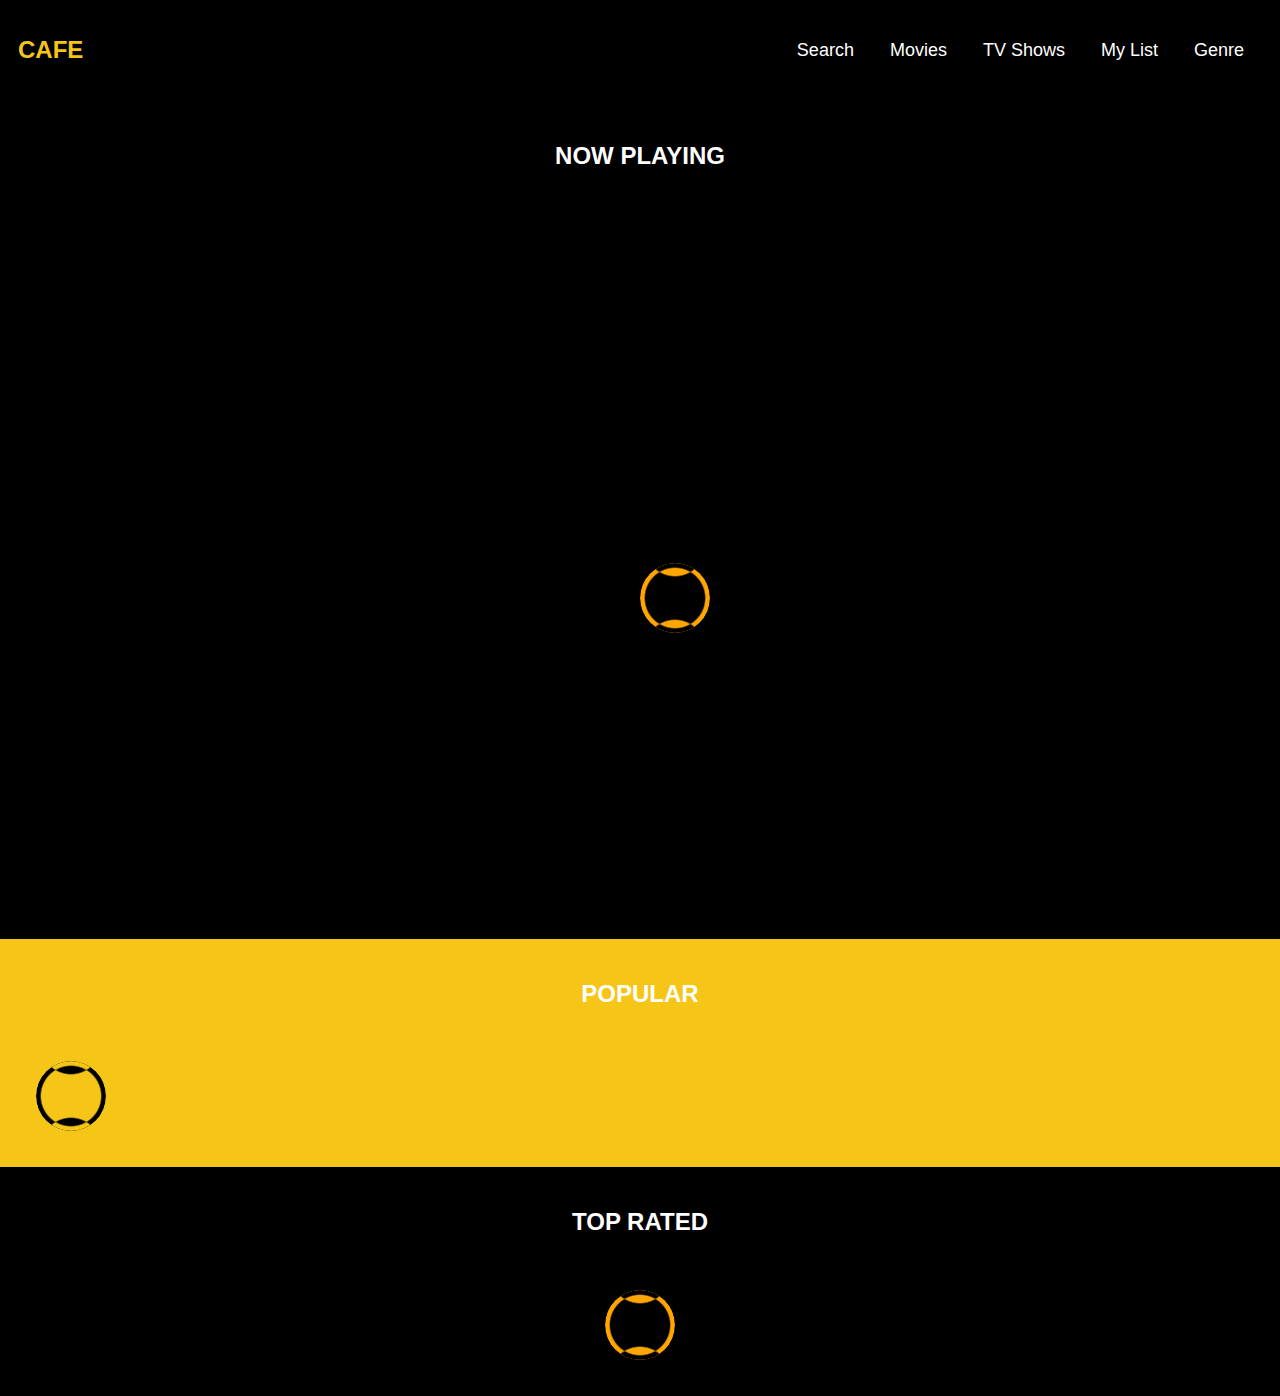
<file: index.html>
<!DOCTYPE html>
<html lang="en">

<head>
	<meta charset="UTF-8">
	<meta name="viewport" content="width=device-width, initial-scale=1.0">
	<link rel="stylesheet" href="https://cdnjs.cloudflare.com/ajax/libs/font-awesome/6.4.2/css/all.min.css"
		integrity="sha512-z3gLpd7yknf1YoNbCzqRKc4qyor8gaKU1qmn+CShxbuBusANI9QpRohGBreCFkKxLhei6S9CQXFEbbKuqLg0DA=="
		crossorigin="anonymous" referrerpolicy="no-referrer" />
	<link rel="stylesheet" href="css/reset.css">
	<link rel="stylesheet" href="css/style.css">
	<link rel="stylesheet" href="css/loader.css">
	<title>CAFE</title>
</head>

<body>
	<header>
		<nav>
			<div class="container nav-container">
				<div class="nav-logo">
					CAFE
				</div>
				<div class="toggler-container">
					<input type="checkbox" name="" id="toggler">
					<label for="toggler">
						<i class="fa-solid fa-bars"></i>
					</label>
				</div>
				<ul class="nav-ul topnav" id="MyTopNav">
					<li class="nav--li"><a href="" id="search-btn">Search</a></li>
					<li class="nav--li"><a href="" id="movie-btn">Movies</a></li>
					<li class="nav--li"><a href="" id="show-btn">TV Shows</a></li>
					<li class="nav--li"><a href="" id="my-list">My List</a></li>
					<li class="nav--li"><a href="./genre.html" id="genreLink">Genre</a></li>
				</ul>
			</div>
		</nav>
	</header>
	<section class="search-result">
		<form>
			<div>
				<input type="text" name="" id="search-bar" class="search-bar" placeholder="Shows Movies and more">
				<i class="fa-solid fa-search"></i>
			</div>
		</form>
		<div class="section--title">
			TRENDING
		</div>
		<div class="container cards-container search-result-card-container">

			<div class="custom-loader"></div>


		</div>
	</section>
	<section class="pagination container">
		<div class="section--title">

		</div>
		<div class="container cards-container pagination-container">

			<div class="custom-loader"></div>


		</div>
		<button class="prev btn">prev</button>
		<span class="current-page"></span>
		<button class="next btn">next</button>
	</section>
	<main>
		<section class="hero">
			<div class="container hero-container">
				<div class="section--title">
					NOW PLAYING
				</div>
				<div class="hero--slider-container slider-container">
					<div class="slider">
						<div class="custom-loader"></div>
					</div>
				</div>
			</div>
			</div>
		</section>
		<section class="popular-movies">
			<div class="section--title">
				POPULAR
			</div>
			<div class="container cards-container">
				<div class="popular-movies-card-container">
					<div class="custom-loader"></div>
					<!-- <div class="movie-card">
					<div class="card--movie-image">

					</div>
					<div class="card--movie-name">

					</div>
					<div class="card--movie-time">

					</div>
				</div> -->
				</div>
			</div>
		</section>
		<section class="top-rated-movies">
			<div class="section--title">
				TOP RATED
			</div>
			<div class="container cards-container">
				<div class="custom-loader"></div>
			</div>
		</section>
	</main>


	<script src="js/main.js" defer></script>
</body>

</html>
</file>
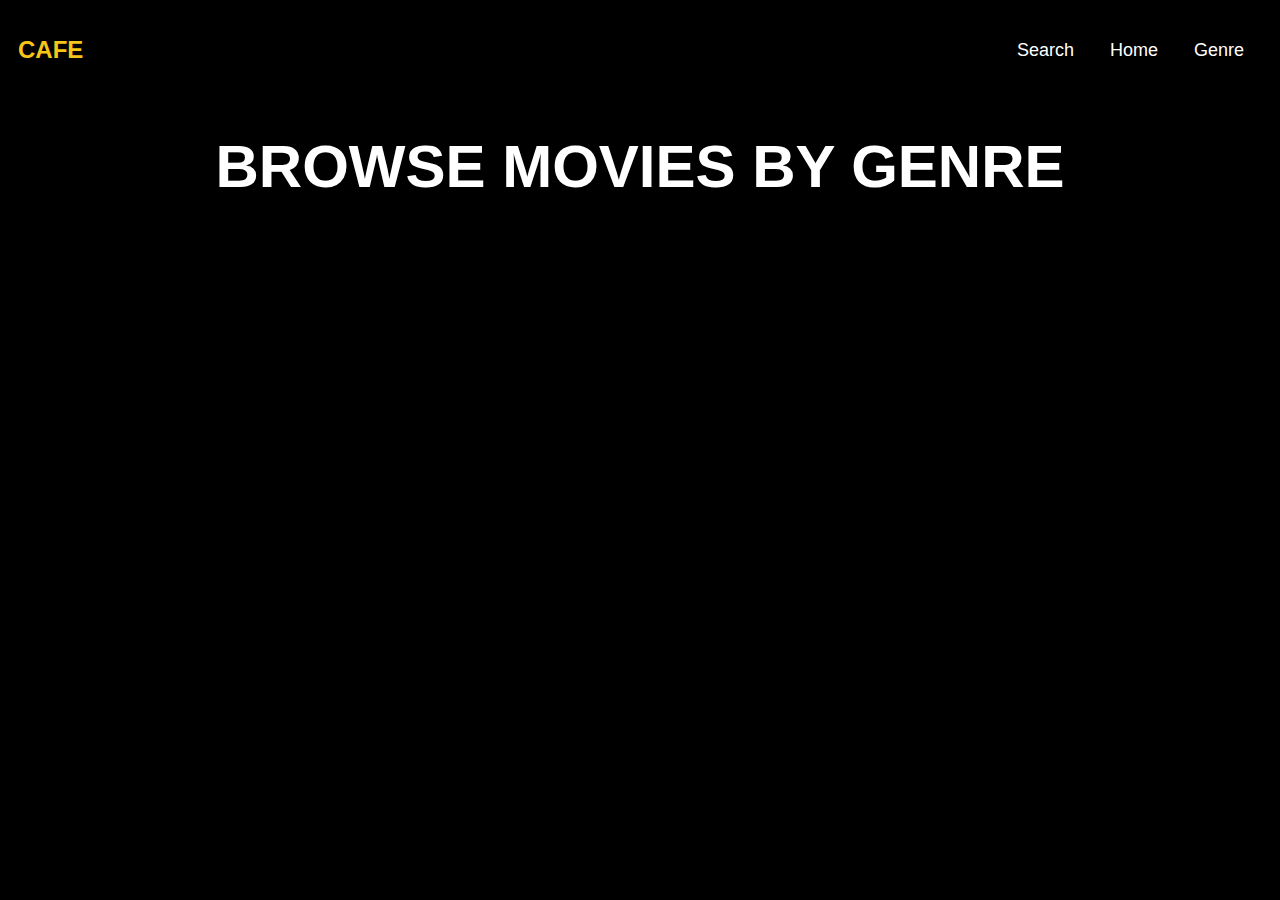
<file: genre.html>
<!DOCTYPE html>
<html lang="en">

<head>
    <meta charset="UTF-8">
    <meta name="viewport" content="width=device-width, initial-scale=1.0">
    <link rel="stylesheet" href="https://cdnjs.cloudflare.com/ajax/libs/font-awesome/6.4.2/css/all.min.css"
        integrity="sha512-z3gLpd7yknf1YoNbCzqRKc4qyor8gaKU1qmn+CShxbuBusANI9QpRohGBreCFkKxLhei6S9CQXFEbbKuqLg0DA=="
        crossorigin="anonymous" referrerpolicy="no-referrer" />
    <link rel="stylesheet" href="css/reset.css">
    <link rel="stylesheet" href="css/style.css">
    <link rel="stylesheet" href="css/loader.css">
    <title>CAFE</title>
</head>

<body>

    <header>
        <nav>
            <div class="container nav-container">
                <div class="nav-logo">
                    CAFE
                </div>
                <div class="toggler-container">
                    <input type="checkbox" name="" id="toggler">
                    <label for="toggler">
                        <i class="fa-solid fa-bars"></i>
                    </label>
                </div>
                <ul class="nav-ul topnav" id="MyTopNav">
                    <li class="nav--li"><a href="index.html" id="search-btn">Search</a></li>
                    <li class="nav--li"><a href="" id="movie-btn">Home</a></li>
                    <li class="nav--li"><a href="./genre.html" id="genreLink">Genre</a></li>
                </ul>
            </div>
        </nav>

    </header>
    <main>
        <section class="genres container">
            <div class="section--title">
                <h2>BROWSE MOVIES BY GENRE
                </h2>
            </div>
            <div class="genre-cards-container">

            </div>


        </section>

        <section class="genre container">
            <a href="" class="navigation-link go-back go-back-to-genres"> go back to genres</a>
            <div class="section--title">
                <h1>named</h1>
            </div>
            <div class="genre-movies cards-container">
                <div class="custom-loader"></div>
            </div>
        </section>
    </main>
    <section class="pagination container">
        <div class="section--title">

        </div>
        <div class="container cards-container pagination-container">

            <div class="custom-loader"></div>


        </div>
        <button class="prev btn">prev</button>
        <span class="current-page"></span>
        <button class="next btn">next</button>
    </section>
    <script src="js/genre.js" type="module"></script>
    <script src="js/utils.js" type="module"></script>
</body>

</html>
</file>
<file: css/style.css>
/* Box Model Hack */
* {
     box-sizing: border-box;
}

@import url('https://fonts.googleapis.com/css2?family=Poppins&display=swap');


/* Clear fix hack */
.clearfix:after {
     content: ".";
     display: block;
     clear: both;
     visibility: hidden;
     line-height: 0;
     height: 0;
}


:root {
     --ff-primary: 'Source Sans Pro', sans-serif;
     --ff-secondary: 'Source Code Pro', monospace;

     --fw-reg: 300;
     --fw-bold: 900;

     --clr-light: #fff;
     --clr-dark: #000000;
     --clr-dark-less: #303030;
     --clr-yellow: #F5C518;
     --clr-gray: rgb(185, 181, 181);
     --fs-h1: 3rem;
     --fs-h2: 2.25rem;
     --fs-h3: 1.25rem;
     --fs-body: 1rem;

     --bs: 0.25em 0.25em 0.75em rgba(0, 0, 0, .25),
          0.125em 0.125em 0.25em rgba(0, 0, 0, .15);
}

@media (min-width: 800px) {
     :root {
          --fs-h1: 4.5rem;
          --fs-h2: 3.75rem;
          --fs-h3: 1.5rem;
          --fs-body: 1.125rem;
     }
}


/******************************************
/* BASE STYLES
/*******************************************/

/* endable this to add smooth scrolling */
html {
     scroll-behavior: smooth;
}


body {
     background: var(--clr-dark);
     color: var(--clr-light);
     margin: 0;
     font-family: var(--ff-primary);
     font-size: var(--fs-body);
     line-height: 1.6;
}

.container {
     height: 100%;
     margin: 0 auto;
     max-width: 1600px;
}

@media (max-width:600px) {
     .container {
          width: 95%;
     }
}

section {
     padding: 2em;
     margin: 0;
}

@media (max-width:600px) {
     section {
          padding: 10px
     }
}

.section--title {
     font-size: var(--fs-h3);
     font-weight: var(--fw-bold);
     text-align: center;
     margin: 0;
     margin-bottom: 2em;
}

img {
     display: block;
     max-width: 100%;
     height: 100%;
     object-fit: cover;
}

strong {
     font-weight: var(--fw-bold)
}

:focus {
     outline: 3px solid var(--clr-accent);
     outline-offset: 3px;
}

/* Buttons */

.btn {
     display: inline-block;
     padding: .5em 2.5em;
     margin: 0 50px;
     text-decoration: none;
     cursor: pointer;
     font-size: .8rem;
     text-transform: uppercase;
     letter-spacing: 2px;
     font-weight: var(--fw-bold);
     transition: .3s ease-out;
     transition: transform 50ms ease-in-out;
     background: var(--clr-dark);
}

a {
     display: inline-block;
     text-decoration: none;
     cursor: pointer;
     transition: .3s ease-out;
}

.navigation-link {
     border: 1px solid var(--clr-yellow);
     padding: 0.25em 1.25em;
     border-radius: 50px;
     background: var(--clr-dark);
     color: var(--clr-yellow);
}

.navigation-link:hover {
     border: 0;
     background: var(--clr-yellow);
     color: var(--clr-dark);
}

.fa-star {
     color: var(--clr-yellow);
     display: inline-block;
     margin-right: 1em;
}

.btn:active {
     transform: scale(.9);
}

/* Typography */

h1,
h2,
h3 {
     line-height: 1;
     margin: 0;
}

h1 {
     font-size: var(--fs-h1)
}

h2 {
     font-size: var(--fs-h2)
}

h3 {
     font-size: var(--fs-h3)
}

/******************************************
/* LAYOUT
/*******************************************/
header {
     position: fixed;
     top: 0;
     right: 0;
     left: 0;
     z-index: 1000;
}

nav {
     background: var(--clr-dark);
     z-index: 100;
}

nav .nav-container {
     padding: 1em;
     display: flex;
     justify-content: space-between;
     align-items: center;
     position: relative;
}

.nav-logo {
     font-size: var(--fs-h3);
     font-weight: var(--fw-bold);
     color: var(--clr-yellow);
}

.nav-ul {
     display: flex;
     list-style: none;
}

.nav--li {
     margin: 1em;
}

.nav--li a {
     text-decoration: none;
     color: var(--clr-light);
}

.nav--li>*.active {
     color: var(--clr-yellow);
     font-weight: var(--fw-bold);
}

.nav--li a:hover,
.nav--li a:active {
     color: var(--clr-yellow);
}

.toggler-container {
     display: none;
}

.toggler-container input[type="checkbox"] {
     opacity: 0;
}

@media (max-width: 768px) {
     .toggler-container {
          display: block;
     }



     label i {
          font-size: 2rem;
     }

     .nav-ul {
          flex-direction: column;
          align-items: center;
          position: absolute;
          right: 0%;
          top: 50px;
          padding: 1em;
          background: var(--clr-yellow);
          display: none;
     }

     .nav--li a.active {
          color: var(--clr-dark);
     }
}

/******************************************
/* SEARCH 
/*******************************************/
form>div {
     position: relative;
     width: 350px;
     margin: 2rem auto;
     border-radius: 1.5rem;
     overflow: hidden;

}

form i {
     position: absolute;
     right: 1rem;
     top: 50%;
     color: var(--clr-dark);
     transform: translateY(-50%);
}

.search-result {
     display: none;
}

.search-result-card-container,
.pagination-container {
     flex-wrap: wrap;
     justify-content: center;
}

.search-bar {
     background: var(--clr-light);
     padding: .5em 1em;
     border: none;
     width: 100%;
     font-size: 1.2rem;
     word-wrap: break-word;
}

/******************************************
/* PAGINATION
/*******************************************/
.pagination {
     display: none;
}

.pagination .showMoreBtn {
     display: none;
}

.pagination .section--title {
     color: var(--clr-yellow);
}

/******************************************
/* HERO
/*******************************************/

/* Slider */

.hero--slider-container {
     width: 100%;
     aspect-ratio: 16/9;
     overflow: hidden;
     position: relative;
}

.slider {
     display: flex;
     aspect-ratio: 16/9;
     transition: transform 0.5s ease-in-out;
}

.slide {
     position: relative;
     height: 100%;
     min-width: 100%;
     overflow: hidden;
     flex-direction: column;
     align-items: center;
     justify-content: center;
     background-size: cover;
     transition: 0.6s linear;
}

.main--text-content {
     position: absolute;
     top: 50%;
     left: 0;
     transform: translatey(-50%);
}

.main--text-content>div {
     padding: 1rem;
     display: flex;
     flex-direction: column;
     gap: 1rem;
}

.main--text-content h2 {
     font-weight: var(--fw-bold);
}

.main--overview {
     max-width: 450px;
     color: var(--clr-light);
     line-height: 1.3;
     -webkit-line-clamp: 5;
     display: -webkit-box;
     -webkit-box-orient: vertical;
     overflow: hidden;
}

.slide::before {
     content: "";
     position: absolute;
     top: 0;
     left: 0;
     width: 100%;
     height: 100%;
     background: var(--clr-dark);
     opacity: .5;
     /* z-index: -2; */
}

.slide-rating i {
     color: var(--clr-yellow);
     display: inline-block;
     margin-left: 10px;
}

@media (max-width:800px) {
     .main--overview {
          display: none;
     }

     .main--ul li:nth-child(2) {
          display: none;
     }

     .slider-movie-name {
          font-size: 1rem;
     }
}

/******************************************
/* POPULAR MOVIES
/*******************************************/

.popular-movies {
     background: var(--clr-yellow);
}

.cards-container {
     display: flex;
     /* flex-wrap: wrap; */
     align-items: center;
     overflow-x: auto;
}

.cards-container::-webkit-scrollbar {
     width: 0;
}

.movie-card {
     max-width: 100%;
     width: 350px;
     aspect-ratio: 9/16;
     border: 1px solid black;
     margin: 1em;
     padding: 1em;
     background: var(--clr-dark);
     flex-shrink: 0;
     transition: all .4s ease-in;
}

.movie-card:hover {
     transform: scale(1.05);
}

.movie-image {
     overflow: hidden;
     max-width: 100%;
}

.card--movie-name {
     font-size: var(--fs-h3);
     font-weight: var(--fw-bold);
     -webkit-line-clamp: 2;
     -webkit-box-orient: vertical;
     display: -webkit-box;
     overflow: hidden;
}

/* TOP RATED MOVIES CARD */
.top-rated-movies .movie-card {
     background-color: var(--clr-yellow);
}

/* VIEW MORE BUTTON */
.show-more {
     padding: .5em 3rem;
     font-size: var(--fs-h3);
     font-weight: var(--fw-bold);
     cursor: pointer;
     display: flex;
     align-items: center;
}

.prev,
.next {
     background: transparent;
     border: 1px solid var(--clr-yellow);
     padding: .5em 1em;
     border-radius: 1em;
     margin: 1em 2em;
     cursor: pointer;
     color: var(--clr-yellow);
}

/******************************************
/* MOVIE INFO FILE
/*******************************************/


.movie-info {
     display: flex;
     flex-wrap: wrap;
     margin-top: 150px;
     justify-content: space-evenly;
     width: 100%;
     padding: 1rem;
     position: relative;
}

.movie-info-content>* {
     margin-bottom: 1em;
}

.movie-info-image {
     width: 350px;
     max-width: 100%;
     aspect-ratio: 9/16;
     border: 1px solid var(--clr-yellow);
     margin-right: 1em;
}

.movie-info-name {
     font-size: var(--fs-h3);
     font-weight: var(--fw-bold);
     margin-bottom: 1em;
}

.movie-info-ratiing {
     margin-bottom: 1em;
}

.movie-info-overview {
     color: var(--clr-gray);
     line-height: 1.3;
     max-width: 600px;
}

.movie-info-genres {
     font-weight: var(--fw-bold);
     list-style: none;
}

.movie-info-genre-item {
     display: block;
     font-weight: var(--fw-reg);
}

.movie-info-homepage-link,
.movie-info-add-to-fav,
.movie-info-play-trailer-link {
     text-decoration: none;
     padding: 1em;
     border: 1px solid var(--clr-yellow);
     color: var(--clr-light);
     text-transform: uppercase;
     transition: all .3s ease-in-out;
     display: inline-block;
     margin: 1.5em 0;
     margin-right: 1em;
     border-radius: 2em
}

.movie-info-add-to-fav {
     display: block;
     margin: 1rem 0;
     transition: 100ms;
}

.movie-info-homepage-link:hover,
.movie-info-play-trailer-link:hover {
     background-color: var(--clr-yellow);
     border: 0;
     color: var(--clr-dark);
}

.movie-info-additional {
     display: flex;
     flex-direction: column;
}

.movie-info-additional>li {
     border-bottom: .05em solid var(--clr-gray);
     margin-bottom: .5em;
}

.movie-info-additional>*>span {
     color: var(--clr-yellow);
     margin: 0 8px
}

.movie-info-production>h3 {
     font-size: var(--fs-h3);
     font-weight: var(--fw-bold);
     margin: 1em 0;
}

/******************************************
/* GENRE FILE STYLES
/*******************************************/
.genre-cards-container,
.genre-movies {
     display: flex;
     flex-wrap: wrap;
     justify-content: space-between;
}

.genre-card {
     width: 300px;
     height: 300px;
     max-width: 100%;
     max-width: 100%;
     margin: 1em;
     border: 1px solid var(--clr-yellow);
     display: flex;
     align-items: center;
     justify-content: center;
     cursor: pointer;
     transition: all .3s ease-in;
     background: rgb(112, 111, 111);
     background-position: center;
     background-size: cover;
     background-blend-mode: multiply;
}

.genre-card:hover {
     scale: 1.1;
}

.genre {
     display: none;
}

.toasts {
     position: fixed;
     right: 1rem;
     bottom: 1rem;
}


.toast {
     background: #fff;
     color: #FF6969;
     padding: .5rem 1rem;
     margin: 1em;
     border-radius: 8px;
}
</file>
<file: css/loader.css>
.custom-loader {
    width: 70px;
    height: 70px;
    background: #ffa600;
    border-radius: 50px;
    -webkit-mask: radial-gradient(circle 31px at 50% calc(100% + 13px), #000 95%, #0000) top 4px left 50%,
        radial-gradient(circle 31px, #000 95%, #0000) center,
        radial-gradient(circle 31px at 50% -13px, #000 95%, #0000) bottom 4px left 50%,
        linear-gradient(#000 0 0);
    -webkit-mask-composite: xor;
    mask-composite: exclude;
    -webkit-mask-repeat: no-repeat;
    animation: cu10 1.5s infinite;
    align-self: center;
    justify-self: center;
    margin: 0 auto;
}

.hero--slider-container .custom-loader {
    position: absolute;
    top: 50%;
    left: 50%;
    transform: translate(-50% -50%);
}

.popular-movies .custom-loader {
    background: var(--clr-dark);
}

@keyframes cu10 {
    0% {
        -webkit-mask-size: 0 18px, 0 18px, 0 18px, auto
    }

    16.67% {
        -webkit-mask-size: 100% 18px, 0 18px, 0 18px, auto
    }

    33.33% {
        -webkit-mask-size: 100% 18px, 100% 18px, 0 18px, auto
    }

    50% {
        -webkit-mask-size: 100% 18px, 100% 18px, 100% 18px, auto
    }

    66.67% {
        -webkit-mask-size: 0 18px, 100% 18px, 100% 18px, auto
    }

    83.33% {
        -webkit-mask-size: 0 18px, 0 18px, 100% 18px, auto
    }

    100% {
        -webkit-mask-size: 0 18px, 0 18px, 0 18px, auto
    }
}
</file>
